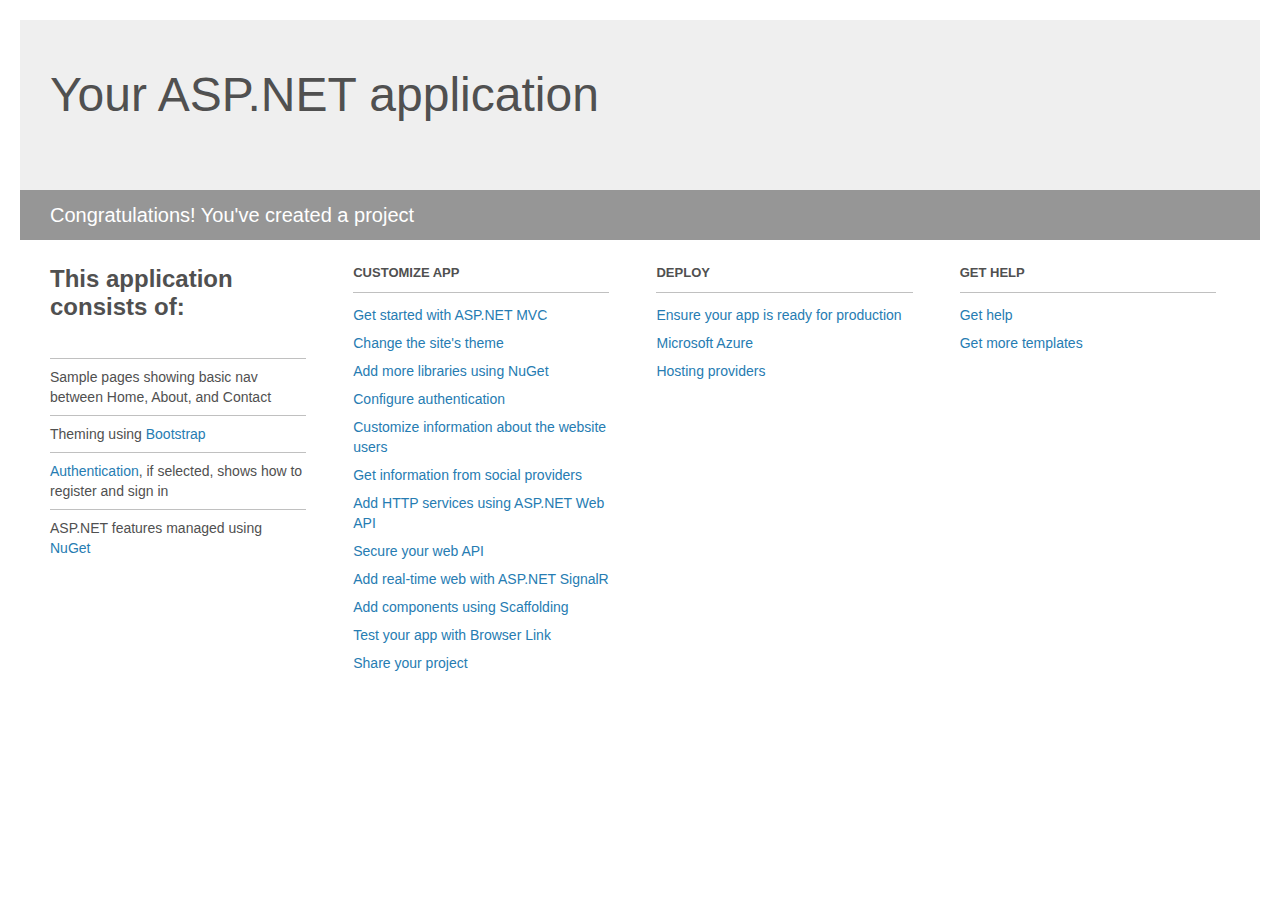
<file: SMP_WebApplication/SMP_WebApplication/Project_Readme.html>
﻿<!DOCTYPE html>
<html lang="en">
<head>
    <meta charset="utf-8" />
    <title>Your ASP.NET application</title>
    <style>
        body {
            background: #fff;
            color: #505050;
            font: 14px 'Segoe UI', tahoma, arial, helvetica, sans-serif;
            margin: 20px;
            padding: 0;
        }

        #header {
            background: #efefef;
            padding: 0;
        }

        h1 {
            font-size: 48px;
            font-weight: normal;
            margin: 0;
            padding: 0 30px;
            line-height: 150px;
        }

        p {
            font-size: 20px;
            color: #fff;
            background: #969696;
            padding: 0 30px;
            line-height: 50px;
        }

        #main {
            padding: 5px 30px;
        }

        .section {
            width: 21.7%;
            float: left;
            margin: 0 0 0 4%;
        }

            .section h2 {
                font-size: 13px;
                text-transform: uppercase;
                margin: 0;
                border-bottom: 1px solid silver;
                padding-bottom: 12px;
                margin-bottom: 8px;
            }

            .section.first {
                margin-left: 0;
            }

                .section.first h2 {
                    font-size: 24px;
                    text-transform: none;
                    margin-bottom: 25px;
                    border: none;
                }

                .section.first li {
                    border-top: 1px solid silver;
                    padding: 8px 0;
                }

            .section.last {
                margin-right: 0;
            }

        ul {
            list-style: none;
            padding: 0;
            margin: 0;
            line-height: 20px;
        }

        li {
            padding: 4px 0;
        }

        a {
            color: #267cb2;
            text-decoration: none;
        }

            a:hover {
                text-decoration: underline;
            }
    </style>
</head>
<body>

    <div id="header">
        <h1>Your ASP.NET application</h1>
        <p>Congratulations! You've created a project</p>
    </div>

    <div id="main">
        <div class="section first">
            <h2>This application consists of:</h2>
            <ul>
                <li>Sample pages showing basic nav between Home, About, and Contact</li>
                <li>Theming using <a href="http://go.microsoft.com/fwlink/?LinkID=615519">Bootstrap</a></li>
                <li><a href="http://go.microsoft.com/fwlink/?LinkID=615520">Authentication</a>, if selected, shows how to register and sign in</li>
                <li>ASP.NET features managed using <a href="http://go.microsoft.com/fwlink/?LinkID=320756">NuGet</a></li>
            </ul>
        </div>

        <div class="section">
            <h2>Customize app</h2>
            <ul>
                <li><a href="http://go.microsoft.com/fwlink/?LinkID=615541">Get started with ASP.NET MVC</a></li>
                <li><a href="http://go.microsoft.com/fwlink/?LinkID=615523">Change the site's theme</a></li>
                <li><a href="http://go.microsoft.com/fwlink/?LinkID=615524">Add more libraries using NuGet</a></li>
                <li><a href="http://go.microsoft.com/fwlink/?LinkID=615542">Configure authentication</a></li>
                <li><a href="http://go.microsoft.com/fwlink/?LinkID=615526">Customize information about the website users</a></li>
                <li><a href="http://go.microsoft.com/fwlink/?LinkID=615527">Get information from social providers</a></li>
                <li><a href="http://go.microsoft.com/fwlink/?LinkID=615528">Add HTTP services using ASP.NET Web API</a></li>
                <li><a href="http://go.microsoft.com/fwlink/?LinkID=615529">Secure your web API</a></li>
                <li><a href="http://go.microsoft.com/fwlink/?LinkID=615530">Add real-time web with ASP.NET SignalR</a></li>
                <li><a href="http://go.microsoft.com/fwlink/?LinkID=615531">Add components using Scaffolding</a></li>
                <li><a href="http://go.microsoft.com/fwlink/?LinkID=615532">Test your app with Browser Link</a></li>
                <li><a href="http://go.microsoft.com/fwlink/?LinkID=615533">Share your project</a></li>
            </ul>
        </div>

        <div class="section">
            <h2>Deploy</h2>
            <ul>
                <li><a href="http://go.microsoft.com/fwlink/?LinkID=615534">Ensure your app is ready for production</a></li>
                <li><a href="http://go.microsoft.com/fwlink/?LinkID=615535">Microsoft Azure</a></li>
                <li><a href="http://go.microsoft.com/fwlink/?LinkID=615536">Hosting providers</a></li>
            </ul>
        </div>

        <div class="section last">
            <h2>Get help</h2>
            <ul>
                <li><a href="http://go.microsoft.com/fwlink/?LinkID=615537">Get help</a></li>
                <li><a href="http://go.microsoft.com/fwlink/?LinkID=615538">Get more templates</a></li>
            </ul>
        </div>
    </div>

</body>
</html>
</file>
